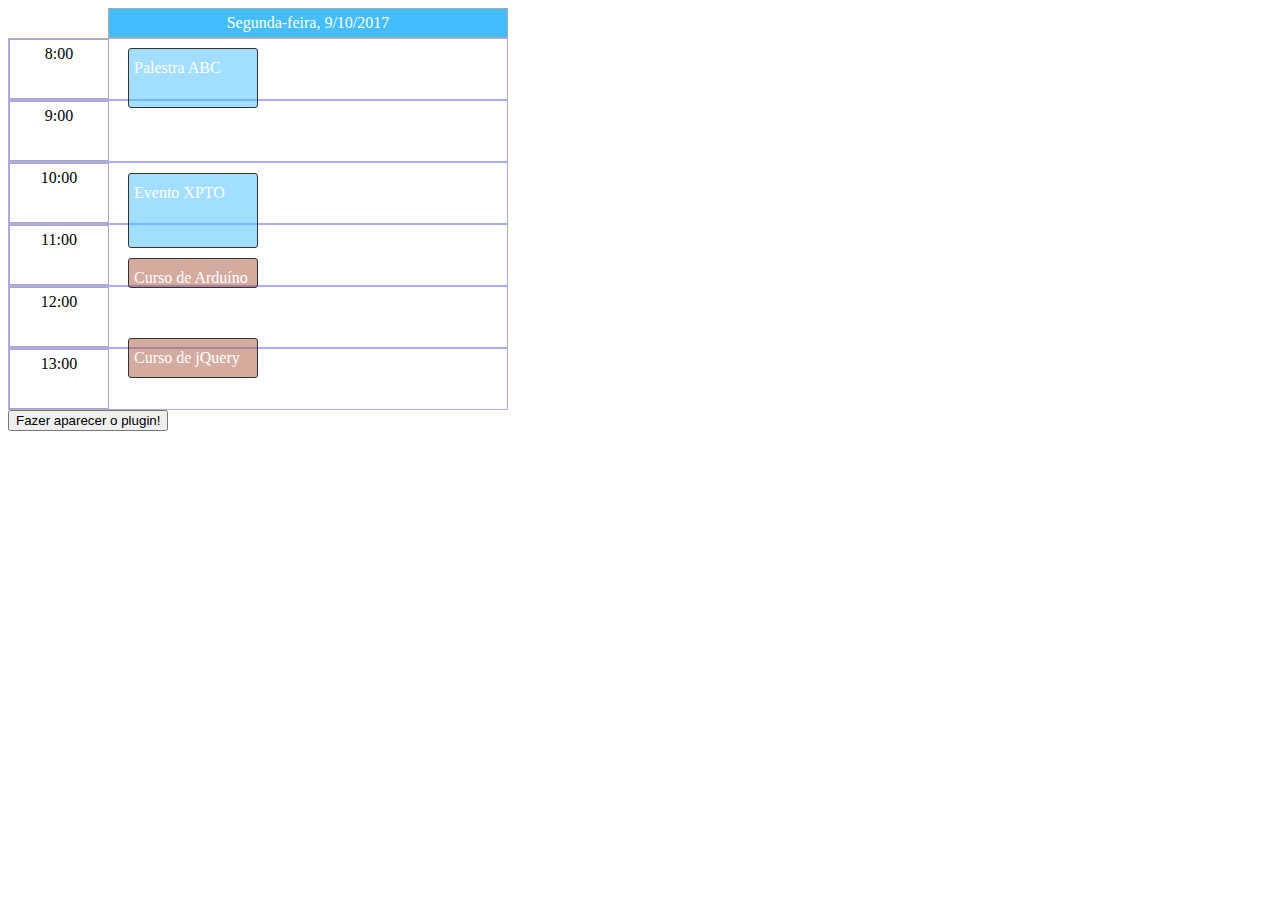
<file: aula_plugins/calendario.html>
<!doctype html>
<html>
<head>
	<link rel="stylesheet" type="text/css" href="./plugin/calendar.css" />
	<script src="./js/jquery.min.js"></script>
	<script src="./plugin/calendar-plugin.js"></script>


	<script>

		$(function(){
			var evento = {id:1
				, nome: "Evento XPTO"
				, data: "2017-10-09"
				, horario_inicio: "10:15"
				, horario_fim: "11:30"
				, tipo: "palestra"};

				var evento2 = {id:2
						, nome: "Palestra ABC"
						, data: "2017-10-09"
						, horario_inicio: "8:10"
						, horario_fim: "9:10"
						, tipo: "palestra"};

				var evento3 = {id:3
						, nome: "Curso de Arduíno"
						, data: "2017-10-09"
						, horario_inicio: "11:40"
						, horario_fim: "12:10"
						, tipo: "minicurso"};
				var evento4 = {id:4
						, nome: "Curso de jQuery"
						, data: "2017-10-09"
						, horario_inicio: "13:00"
						, horario_fim: "13:40"
						, tipo: "minicurso"};
			var eventoArray = [evento, evento2, evento3, evento4];
			
			var opcoes = {qtdLinhas: 6
						, horaInicial: 8
						, eventoArray: eventoArray};
			var dataArray = evento.data.split("-"); 
			console.log(new Date(dataArray[0],(dataArray[1]-1),dataArray[2]));
			$(".calendar").calendar(opcoes);

			$("button").click(function(){
				

				//qtdLinhas, horaInicial, eventoArray;

				
/*
				$(".message").message({message: "Xablau",class:"danger"});
*/
			});

		});

	</script>
</head>
<body>

	<div class="calendar"></div>
	<div class="message"></div>
	<button>Fazer aparecer o plugin!</button>
</body>
</html>
</file>
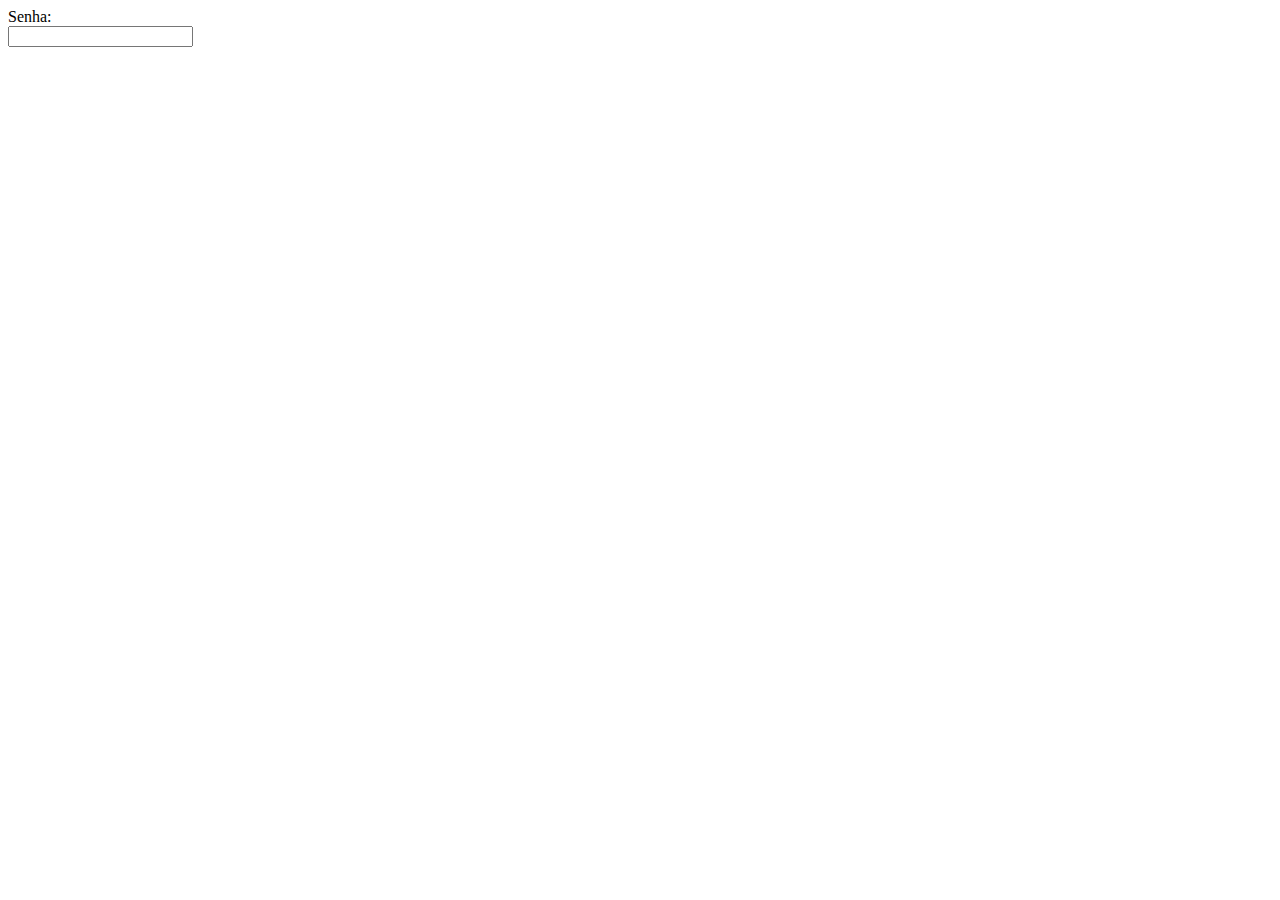
<file: aula_plugins/senha.html>
<!doctype html>
<html>
<head>
	<link rel="stylesheet" type="text/css" href="senha.css" />
	<script src="./js/jquery.min.js"></script>
	<script src="./plugin/plug.js"  ></script>
	<script>
		function isNumber(digito){
			if(digito.charCodeAt(0) >= 48 && digito.charCodeAt(0) <=57){
				return true;
			}
			else{
				return false;
			}
		}
		function isLetra(digito){
		if(digito.charCodeAt(0) >= 65 && digito.charCodeAt(0) <=97 || digito.charCodeAt(0) >= 97 && digito.charCodeAt(0) <=122){
				return true;
			}
			else{
				return false;
			}
		}
		function isEspecial(digito){
						if(digito.charCodeAt(0) >= 33 && digito.charCodeAt(0) <=47){
				return true;
			}
			else{
				return false;
			}
		}	
		$(document).ready (function() {

			$(".senha").validasenha();

			var letras = false;
			var numeros = false;
			var especiais = false;

			$(".caixasenha").keyup(function(){
				var senha = $(".caixasenha").val();

				for(var i=0; i<senha.length; i++){
					console.log(senha.charAt(i));
					if(isNumber(senha.charAt(i))){
						numeros = true;
					}
					if(isLetra(senha.charAt(i))){
						letras = true;
					}
					if(isEspecial(senha.charAt(i))){
						especiais = true;
					}
				}
				var msg = null;

				if(senha.length>=8){
					if(numeros && letras && especiais ){
						msg = "Forte";
					}
					if(numeros && letras && !especiais || numeros && !letras && especiais || !numeros && letras && especiais ){
						msg = "Moderada";
					}
					if(numeros && !letras && !especiais || !numeros && letras && !especiais || !numeros && !letras && especiais ){
						msg = "Fraca";
					}
				}
				else{
					if(numeros && letras && especiais ){
						msg = "Moderada";
					}
					if(numeros && !letras && !especiais || !numeros && letras && !especiais || !numeros && !letras && especiais ){
							msg = "Muito-Fraca";
						}					
						if(numeros && letras && !especiais || numeros && !letras && especiais || !numeros && letras && especiais ){
							msg = "Fraca";
						}

					}

					$(".mensagem").text(msg);
			});

		});
	</script>
</head>
<body>
		Senha:  <div class="senha"></div>
</body>
</html>
</file>
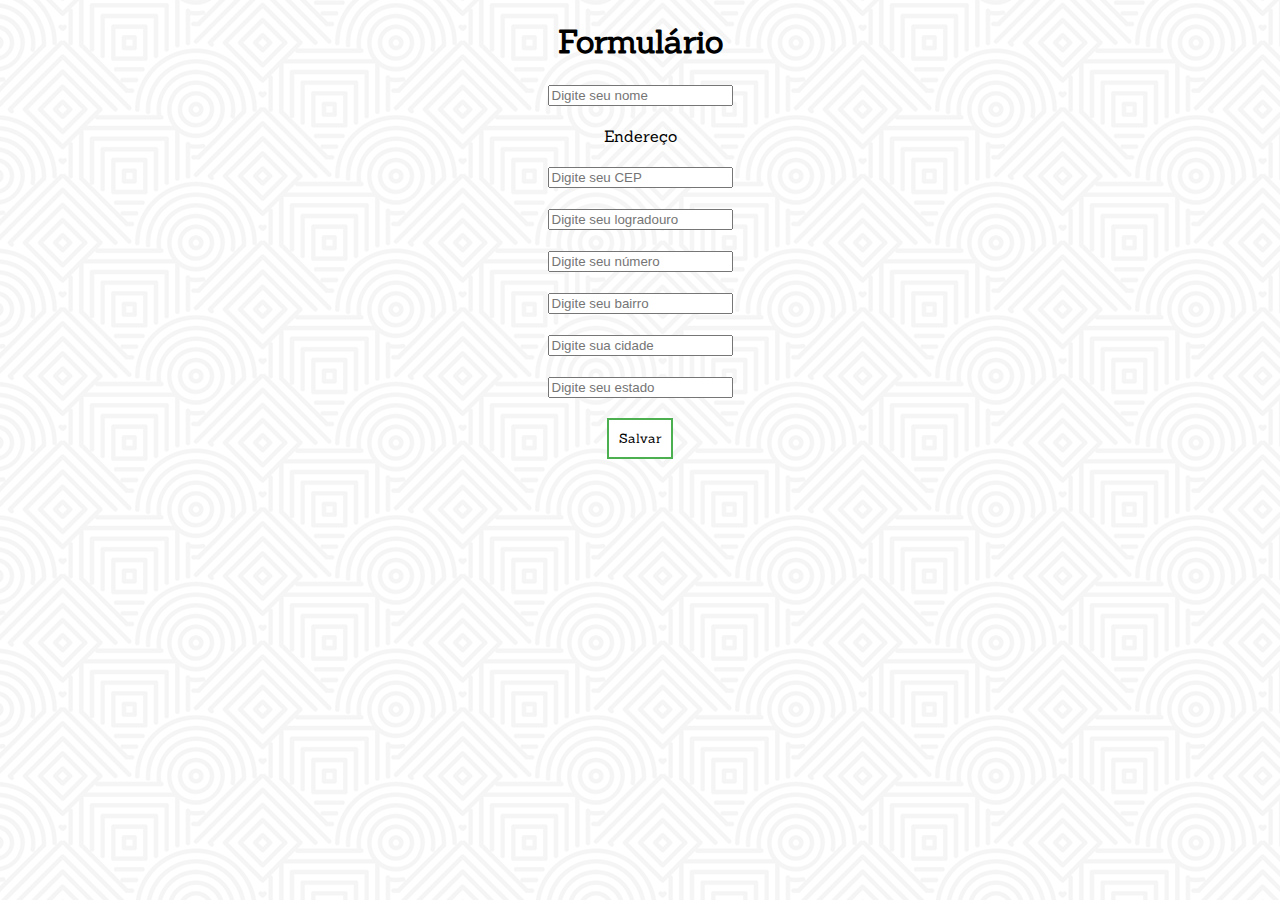
<file: localizador/trab.html>
<!DOCTYPE html>
<html>
<head>
	<title>Formulário</title>
	<script src="./js/jquery.min.js"></script>
	<link href="https://fonts.googleapis.com/css?family=Sanchez" rel="stylesheet">
	<script>
		$(function(){
			$("#cep").blur(function(){
				var cep = $("#cep").val();
				
				var servico = "http://api.postmon.com.br/v1/cep/";
				
				var $xhr = $.get(servico + cep);
				
				$xhr.done(function(endereco){
					
										
					$("#logradouro").val(endereco.logradouro); 
					$("#numero").val(endereco.complemento);
					$("#bairro").val(endereco.bairro);
					$("#cidade").val(endereco.cidade);
					$("#estado").val(endereco.estado);
						
				});		
			});
		
		});
	</script>
	<style>
		body{
			background-image: url("./back-img.png");
			font-family: 'Sanchez', serif;
			text-align: center;
		}
		#save{
			background-color: white;
			color: black;
			border: 2px solid #4CAF50; /* Green */
			font-family: 'Sanchez', serif;
			padding: 10px;
		}
	</style>
</head>
<body>
	<h1>Formulário</h1>
	<form action="#" method="POST">
		<input type="text" id="nome" placeholder="Digite seu nome"/><br/>
		<br/>Endereço<br/>
		<br/><input type="text" id="cep" placeholder="Digite seu CEP"/><br/>
		<br/><input type="text" id="logradouro" placeholder="Digite seu logradouro"/><br/>
		<br/><input type="number" id="numero" placeholder="Digite seu número"/><br/>
		<br/><input type="text" id="bairro" placeholder="Digite seu bairro"/><br/>
		<br/><input type="text" id="cidade" placeholder="Digite sua cidade"/><br/>
		<br/><input type="text" id="estado" placeholder="Digite seu estado"/><br/>
		<br/><input type="submit" id="save" value="Salvar"/>
	</form>
</body>
</html>
</file>
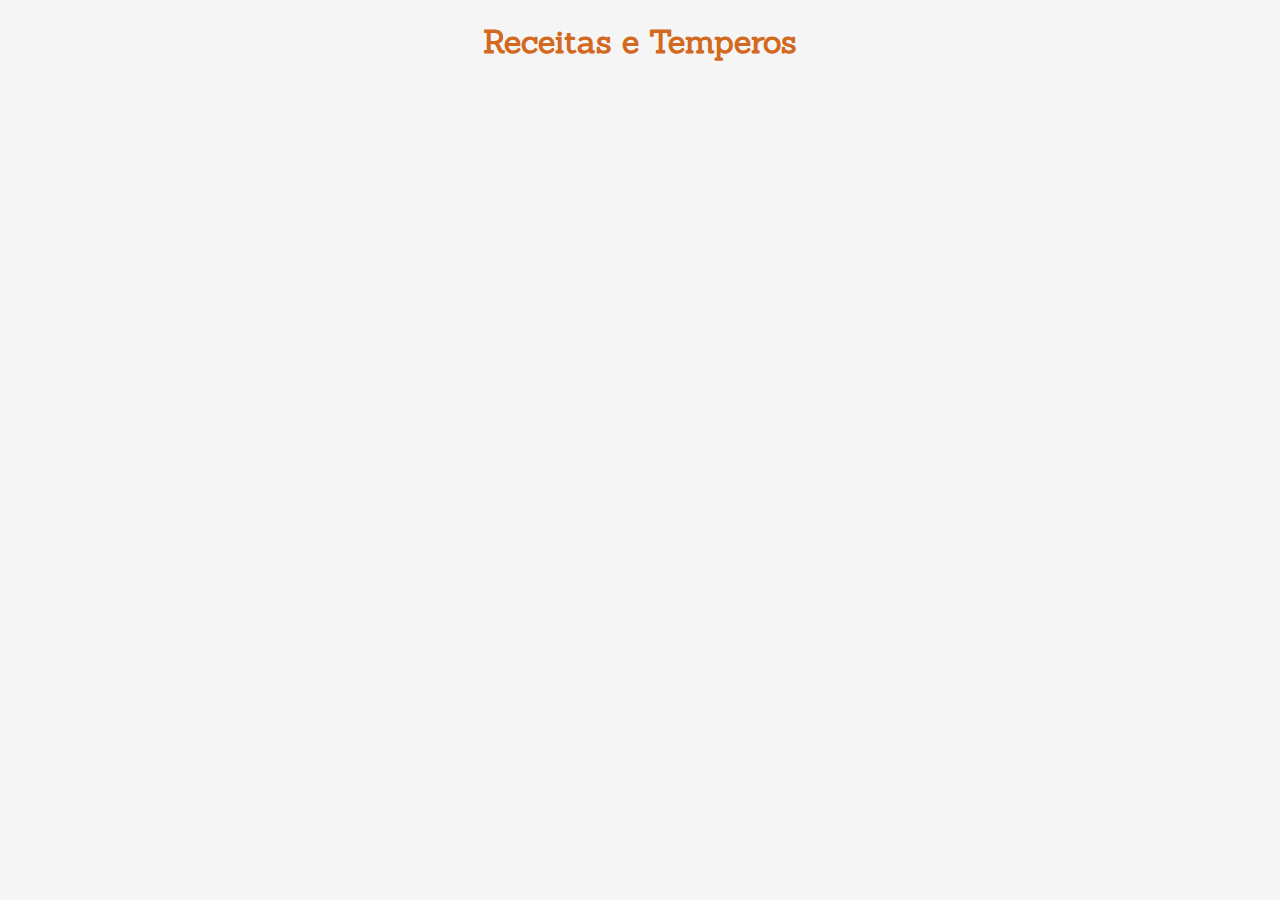
<file: receitas/trab1.html>
<!doctype html>
<html>
<head>
	<meta charset="utf-8"/>
	<script src="./js/jquery.min.js"></script>
	<link href="https://fonts.googleapis.com/css?family=Sanchez" rel="stylesheet">
	<script >
		var servico = "http://botanicapp.com.br/receitas_teste.php";
		var $xhr = $.get(servico);
		$xhr.done(function(data){
			var receitas = JSON.parse(data);
			$.each(receitas, function(indice,receita){
				
				var $ul= $("<ul/>");
				$.each(receita.ingredientes, function(indice,ingredientes){
					$ul.append($("<li/>").text(ingredientes));	
				});
				var $ol= $("<ol/>");
				$.each(receita.preparo, function(indice,preparo){
					$ol.append($("<li/>").text(preparo));	
				});
				$("#resultado")
					.append($("<p/>").text (receita.nome))
					.append($("<img/>").attr("src", receita.foto))
					.append($("<p/>").text (receita.descricao))
					.append($ul)
					.append($ol)
						
			});
			$xhr.fail(function(data){
				console.log(data);
				$("#resultado").text("Erro!");
			});
		});
	</script>
	<style>
		h1{
			font-family: 'Sanchez', serif;
			color: #D2691E;
			text-align: center;
		}
		body{
			background-color: #F5F5F5;
			
		}
		ul{
			list-style: none;
		}
		p{
			text-align: center;
			font-family: 'Sanchez', serif;
		}
		li{
			list-style: none;
		}
	</style>
</head>
<body>
	<h1>Receitas e Temperos</h1>
	<p id="resultado"></p>
</body>
</html>
</file>
<file: aula_plugins/plugin/calendar.css>
.calendar{
	width: 500px;

}
.calendar-date{
	width: 400px;
	float: right;
	background-color: rgb(68, 189, 263);
	color: #fff;
	border: #aaa solid 1px;
	text-align: center;
	padding: 5px;
	box-sizing: border-box;
}
.calendar-body{
	clear: right;
	position: relative;
} 
.calendar-line{
	border: #aaf solid 1px;
	height: 60px;
}
.calendar-time {
	height: inherit;
	width: 100px;
	border: #aaa solid 1px;
	padding: 5px;
	box-sizing: border-box;
	text-align: center;
}
.calendar-grid {
	width: 400px;
	float: right;
}

.calendar-event {
	position: absolute;
	top: 0;
	left: 120px;
	padding: 10px 5px;
	box-sizing: border-box;
	border-radius: 3px;
	vertical-align: middle;
	width: 130px;
}

.palestra {
	border: #333 solid 1px;
	background-color: rgba(68, 189, 263, 0.5);
	color:#fff;
}

.minicurso {
	border: #333 solid 1px;
	background-color: rgba(168, 89, 63, 0.5);
	color:#fff;	
}

#evento_1 {
	height: 75px;
	top: 15px;
}
</file>
<file: aula_plugins/senha.css>
#Forte{
	background-color: green; 
}
#Moderada{
	background-color: yellow; 
}
#Muito-Fraca{
	background-color: red; 
}
#Fraca{
	background-color: orange; 
}
</file>
